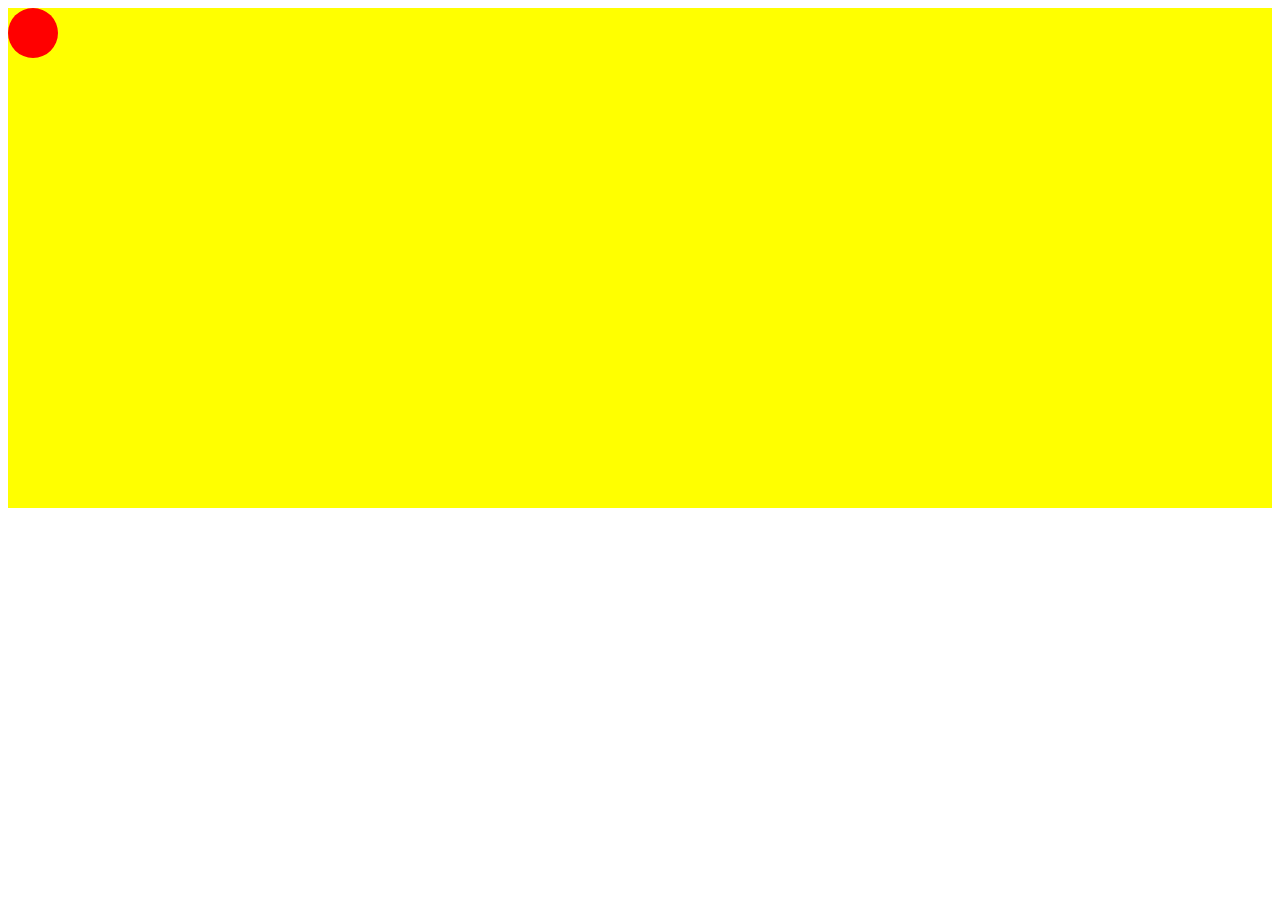
<file: Ball.io/index.html>
<!DOCTYPE html>
<html lang="en">

<head>
    <meta charset="UTF-8">
    <meta http-equiv="X-UA-Compatible" content="IE=edge">
    <meta name="viewport" content="width=device-width, initial-scale=1.0">
    <link rel="stylesheet" href="./css/style.css">
    <title>Ball</title>
</head>

<body>

    <section id="Generalarea">
        <div class="area">
            <div class="ball" style="position: absolute; left: 0px; right: 0px;">

            </div>
        </div>
    </section>


    <script src="./js/script.js"></script>
</body>

</html>
</file>
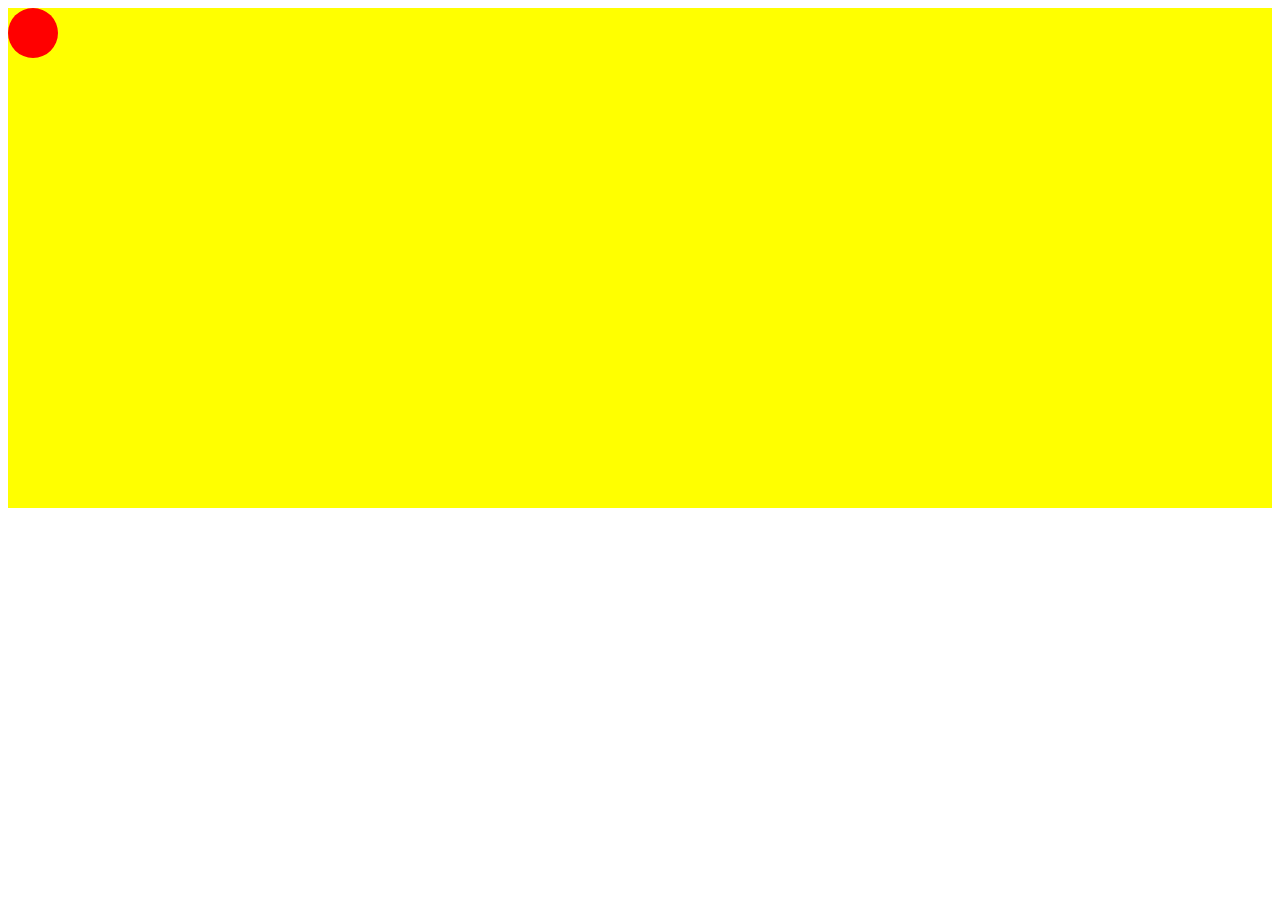
<file: ButtonEvents/index.html>
<!DOCTYPE html>
<html lang="en">

<head>
    <meta charset="UTF-8">
    <meta http-equiv="X-UA-Compatible" content="IE=edge">
    <meta name="viewport" content="width=device-width, initial-scale=1.0">
    <link rel="stylesheet" href="./css/style.css">
    <title>Document</title>
</head>

<body>

    <section id="Generalarea">
        <div class="area">
            <div class="ball" style="position: absolute; left: 0px; right: 0px;">

            </div>
        </div>
    </section>


    <script src="./js/script.js"></script>
</body>

</html>
</file>
<file: Ball.io/css/style.css>
.area {
  background-color: yellow;
  position: relative;
  width: 100%;
  height: 500px;
}

.ball {
  width: 50px;
  height: 50px;
  background-color: red;
  border-radius: 50%;
}
</file>
<file: ButtonEvents/css/style.css>
.area {
  background-color: yellow;
  position: relative;
  width: 100%;
  height: 500px;
}

.ball {
  width: 50px;
  height: 50px;
  background-color: red;
  border-radius: 50%;
}
</file>
